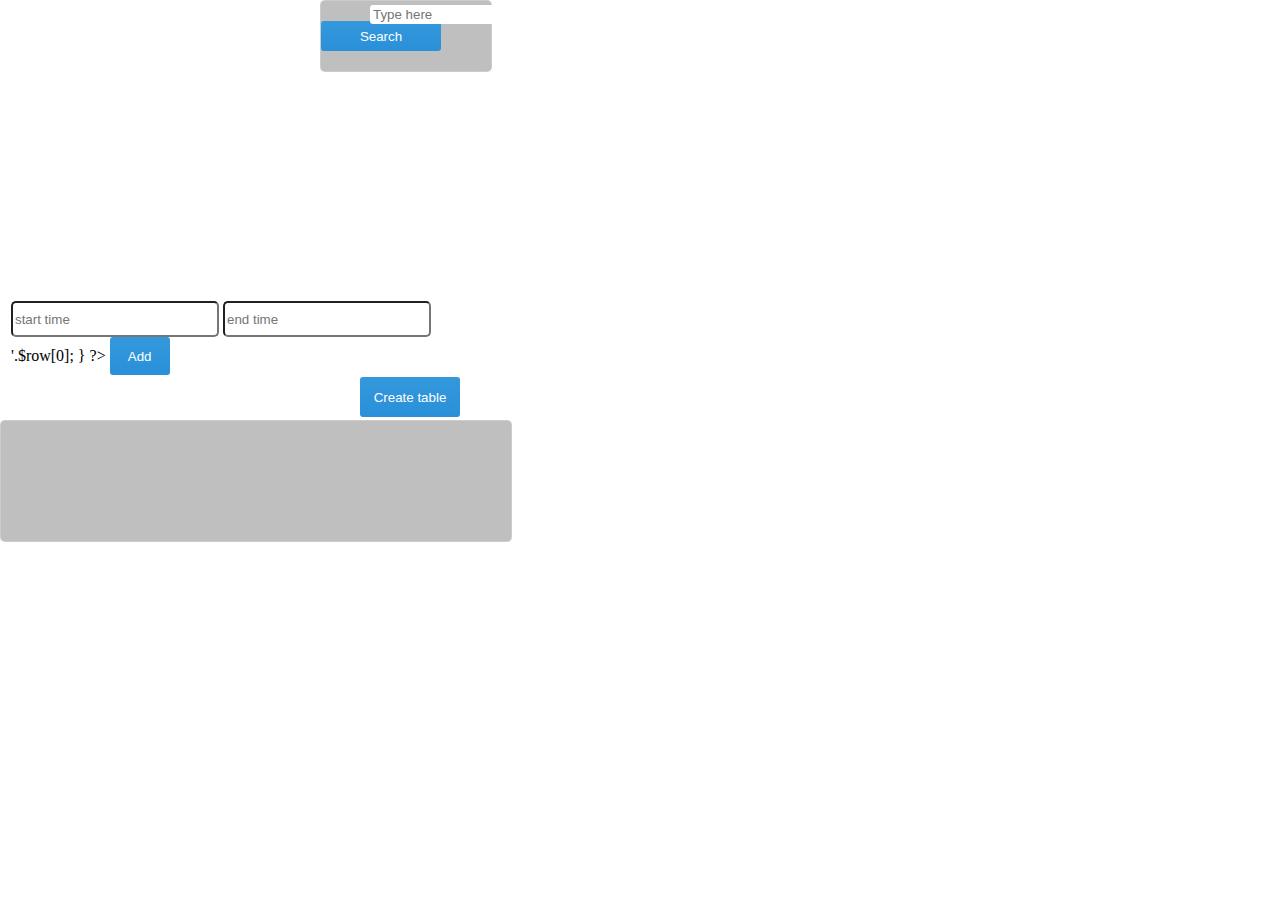
<file: search.html>
<!DOCTYPE html>
<html>
<head>
<meta charset="utf-8" />
<meta name="viewport" content="width=device-width, initial-scale=1.0, maximum-scale=1.0">
<title> testing youtube API </title>

<!-- youtube api -->
<script src="./lib/jquery-2.1.4.min.js"></script>
<script src="./lib/youtube.iframe_api.js"></script>
    
<script type="text/javascript" src="https://apis.google.com/js/client.js?onload=onJSClientLoad"></script>
<script src="https://apis.google.com/js/client.js?onload=googleApiClientReady"></script>
<script src="https://apis.google.com/js/client.js?onload=handleClientLoad"></script>

<script src="js/videoSample.js"></script>
<script src="js/main.js"></script>
<link rel="stylesheet" type="text/css" href="css/style.css" />

</head>
    
<body onload="init()">
    <div id="player"></div>
    <div id="searchBox" onclick="showSearchBox(this)">
        <button class="blueBtn" id="searchBtn" onclick="getPlaylist(this)">Search</button>
    </div>
    <input id="search" type="text" placeholder="Type here" />
    
    <form METHOD="GET" action="php/save.php" id="intervalSet">
        <input id="startTime" type="text" name="start" placeholder="start time"/>
        <input id="endTime" type="text" name="end" placeholder="end time" />
        <input id="video_id" type="hidden" name="video_id" value="" />
        <br>
        <?php
            include("php/table_search.php");

            while( $row = mysqli_fetch_array($result) ) {
                echo '<input type="radio" name="playlist" value="'.$row[0].'">'.$row[0];
            }
        ?>
        <button class="blueBtn" type="submit" id="confirmBtn">Add</button>
    </form>

    <form method="post" action="table_create.html" id="createTable">
        <button class="blueBtn" type="submit" id="createBtn">Create table</button>
    </form>
    
    <div id="playlist">
        <div id="listThumbs"></div>
    </div>
</body>
</html>
</file>
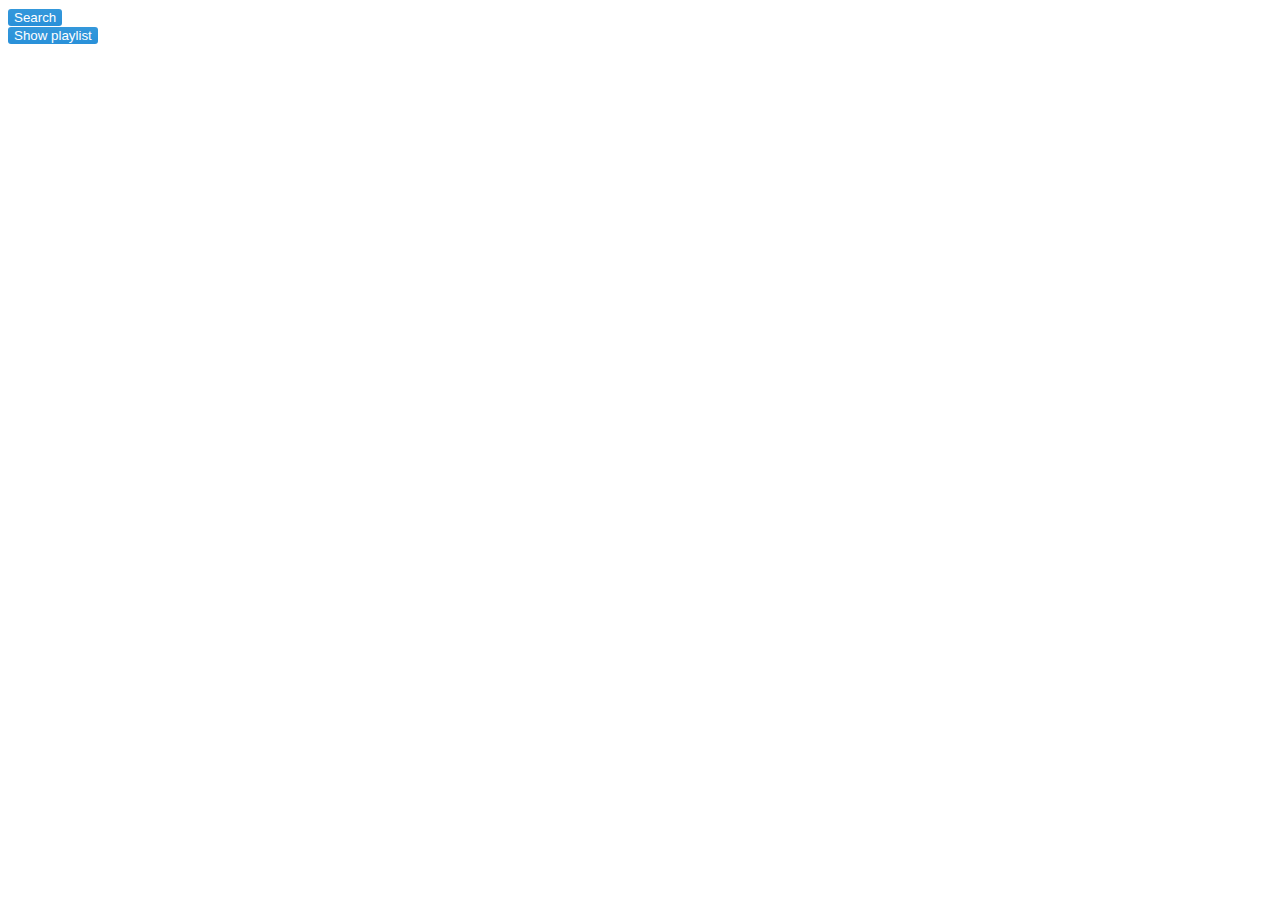
<file: select.html>
<!DOCTYPE html>
<html>
<head>
<meta charset="utf-8" />
<meta name="viewport" content="width=device-width, initial-scale=1.0, maximum-scale=1.0">
<title> testing youtube API </title>

<!-- youtube api -->
<script src="./lib/jquery-2.1.4.min.js"></script>
<script src="./lib/youtube.iframe_api.js"></script>
    
<script type="text/javascript" src="https://apis.google.com/js/client.js?onload=onJSClientLoad"></script>
<script src="https://apis.google.com/js/client.js?onload=googleApiClientReady"></script>
<script src="https://apis.google.com/js/client.js?onload=handleClientLoad"></script>

<script src="js/videoSample.js"></script>
<script src="js/main.js"></script>
<link rel="stylesheet" type="text/css" href="css/style.css" />

</head>
    
<body>
    <form METHOD="GET" action="search.html">
        <button class="blueBtn" type="submit">Search</button>
    </form>

    <form METHOD="GET" action="php/show_select.php">
        <button class="blueBtn" type="submit">Show playlist</button>
    </form>
</body>
</html>
</file>
<file: css/style.css>
#searchBox {
    position : absolute;
    top : 0px;
    left : 320px;
    width : 170px;
    height : 70px;
    border : 1px solid rgba(255,255,255,0.2);
    border-radius : 5px;
    background-color : rgba(128,128,128,0.5);
    -webkit-transition : 1s;
}

#search {
    position : absolute;
    top : 5px;
    left : 370px;
    width : 120px;
    border : 1px solid rgba(255,255,255,0.2);
    border-radius : 3px;
    -webkit-transition : 1s;
}

.blueBtn {
    border : none;
    border-radius : 3px;
    color : white;
    background : #3498db;
    background-image : -webkit-linear-gradient(top, #3498db, #2990d9);
    background-image : -moz-linear-gradient(top, #3498db, #2980b9);
    background-image : -ms-linear-gradient(top, #3498db, #2980b9);
    background-image : -o-linear-gradient(top, #3498db, #2980b9);
    background-image : linear-gradient(top, #3498db, #2980b9); 
}

#searchBtn {
    position : relative;
    top : 20px;
    width : 120px;
    height : 30px;  
}

#confirmBtn{
    height : 38px;
    width : 60px;
}

#player{
    position: absolute;
    top : 0px;
    left : 0px;
    z-index : 0;
}

#startTime, #endTime{
    width:200px;
    height:30px;
    border-radius:5px;
}

#intervalSet{
    position : absolute;
    top : 300px;
    left : 10px;
    width : 490px;
    height : 40px;
    
    border : 1px solid rgba(255,255,255,0.2);
    border-radius : 5px;
    background-color : rgba(128,128,128,128,0.5);
}

#createBtn {
    position : absolute;
    top : 377px;
    left : 360px;
    width : 100px;
    height : 40px;
}

#playlist {
    position : absolute;
    top : 420px;
    left : 0px;
    width : 490px;
    height : 100px;
    padding : 10px;
    border : 1px solid rgba(255,255,255,0.2);
    border-radius : 5px;
    background-color : rgba(128,128,128,0.5);
    -webkit-transition: 1s;
    overflow-y: auto;
}

#arrow{
    position : absolute;
    top : 270px;
    left : 230px;
    height : 30px;
    width : 40px;
    -webkit-transition : 1s;
}
</file>
